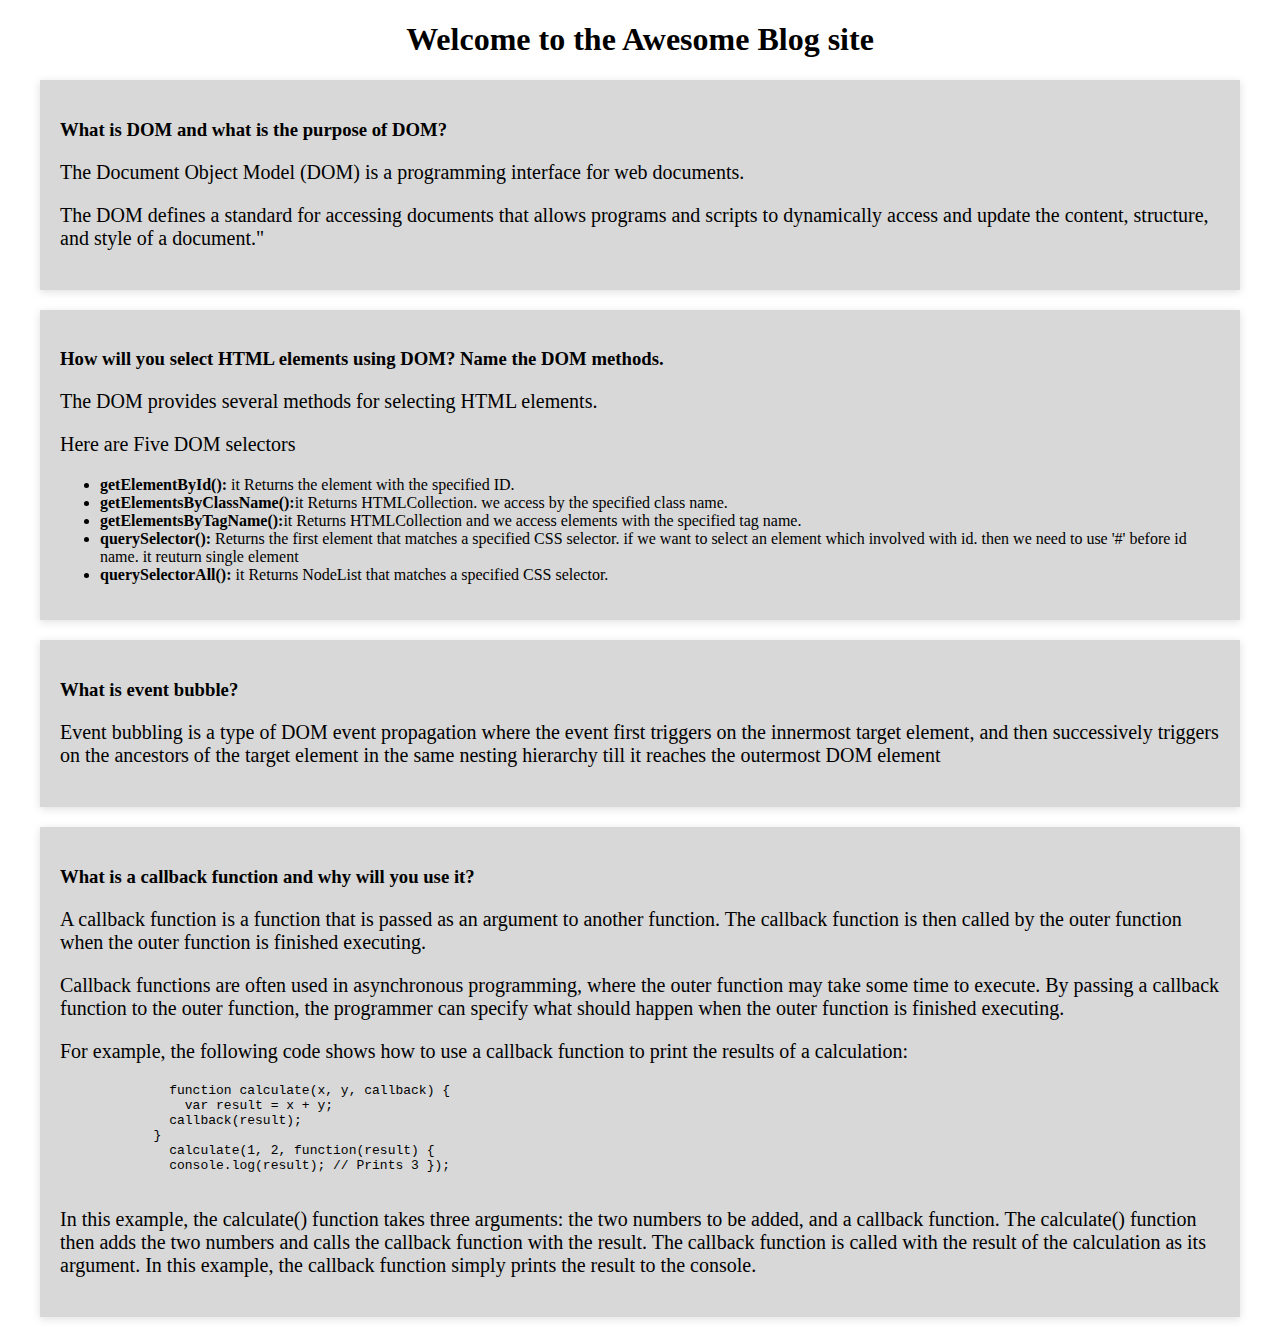
<file: JS/blog.html>
<!DOCTYPE html>
<html lang="en">
  <head>
    <meta charset="UTF-8" />
    <meta http-equiv="X-UA-Compatible" content="IE=edge" />
    <meta name="viewport" content="width=device-width, initial-scale=1.0" />
    <title>Awesome Blogs</title>
    <link rel="stylesheet" href="blog.css" />
  </head>
  <body>
    <h1 class="text-center">Welcome to the Awesome Blog site</h1>
    <main>
      <section>
        <article>
          <div class="article">
            <h3>What is DOM and what is the purpose of DOM?</h3>
            <p>
              The Document Object Model (DOM) is a programming interface for web
              documents.
            </p>
            <p>
              The DOM defines a standard for accessing documents that allows
              programs and scripts to dynamically access and update the content,
              structure, and style of a document."
            </p>
          </div>
        </article>
        <article>
          <div class="article">
            <h3>
              How will you select HTML elements using DOM? Name the DOM methods.
            </h3>
            <p>The DOM provides several methods for selecting HTML elements.</p>
            <p>Here are Five DOM selectors</p>
            <ul>
              <li>
                <strong>getElementById():</strong> it Returns the element with
                the specified ID.
              </li>
              <li>
                <strong>getElementsByClassName():</strong>it Returns
                HTMLCollection. we access by the specified class name.
              </li>
              <li>
                <strong> getElementsByTagName():</strong>it Returns
                HTMLCollection and we access elements with the specified tag
                name.
              </li>
              <li>
                <strong>querySelector():</strong> Returns the first element that
                matches a specified CSS selector. if we want to select an
                element which involved with id. then we need to use '#' before
                id name. it reuturn single element
              </li>
              <li>
                <strong>querySelectorAll():</strong> it Returns NodeList that
                matches a specified CSS selector.
              </li>
            </ul>
          </div>
        </article>
        <article>
          <div class="article">
            <h3>What is event bubble?</h3>
            <p>
              Event bubbling is a type of DOM event propagation where the event
              first triggers on the innermost target element, and then
              successively triggers on the ancestors of the target element in
              the same nesting hierarchy till it reaches the outermost DOM
              element
            </p>
          </div>
        </article>
        <article>
          <div class="article">
            <h3>What is a callback function and why will you use it?</h3>
            <p>
              A callback function is a function that is passed as an argument to
              another function. The callback function is then called by the
              outer function when the outer function is finished executing.
            </p>
            <p>
              Callback functions are often used in asynchronous programming,
              where the outer function may take some time to execute. By passing
              a callback function to the outer function, the programmer can
              specify what should happen when the outer function is finished
              executing.
            </p>
            <p>
              For example, the following code shows how to use a callback
              function to print the results of a calculation:
            </p>
            <pre>
              function calculate(x, y, callback) { 
                var result = x + y;
              callback(result); 
            } 
              calculate(1, 2, function(result) {
              console.log(result); // Prints 3 });
            </pre>
            <p>
              In this example, the calculate() function takes three arguments:
              the two numbers to be added, and a callback function. The
              calculate() function then adds the two numbers and calls the
              callback function with the result. The callback function is called
              with the result of the calculation as its argument. In this
              example, the callback function simply prints the result to the
              console.
            </p>
          </div>
        </article>
      </section>
    </main>
  </body>
</html>
</file>
<file: JS/blog.css>
p{
    font-size: 20px;
}
main{
    width: 1200px;
    margin: 0 auto;
}
.text-center{
    text-align: center;
}
.article{
    background-color: rgb(216, 216, 216);
    box-shadow: rgba(99, 99, 99, 0.2) 0px 2px 8px 0px;
    margin-bottom: 20px;
    padding: 20px;
}

/* media query for for mobile phone  */
@media screen and  (max-width: 576px) {
    main{
        width: 400px;
        margin: 0 auto;
    }
  }
    /* media query for for tablet device  */
@media screen and  (min-width: 577px) and (max-width:900px) {
main{
    width:600px ;
    margin: 0 auto;
}
}
  /* media query for for laptop device  */
  @media screen and  (min-width: 901px) and (max-width:1250px) {
  main{
    width: 900px;
    margin: 0 auto;
  }
}
</file>
